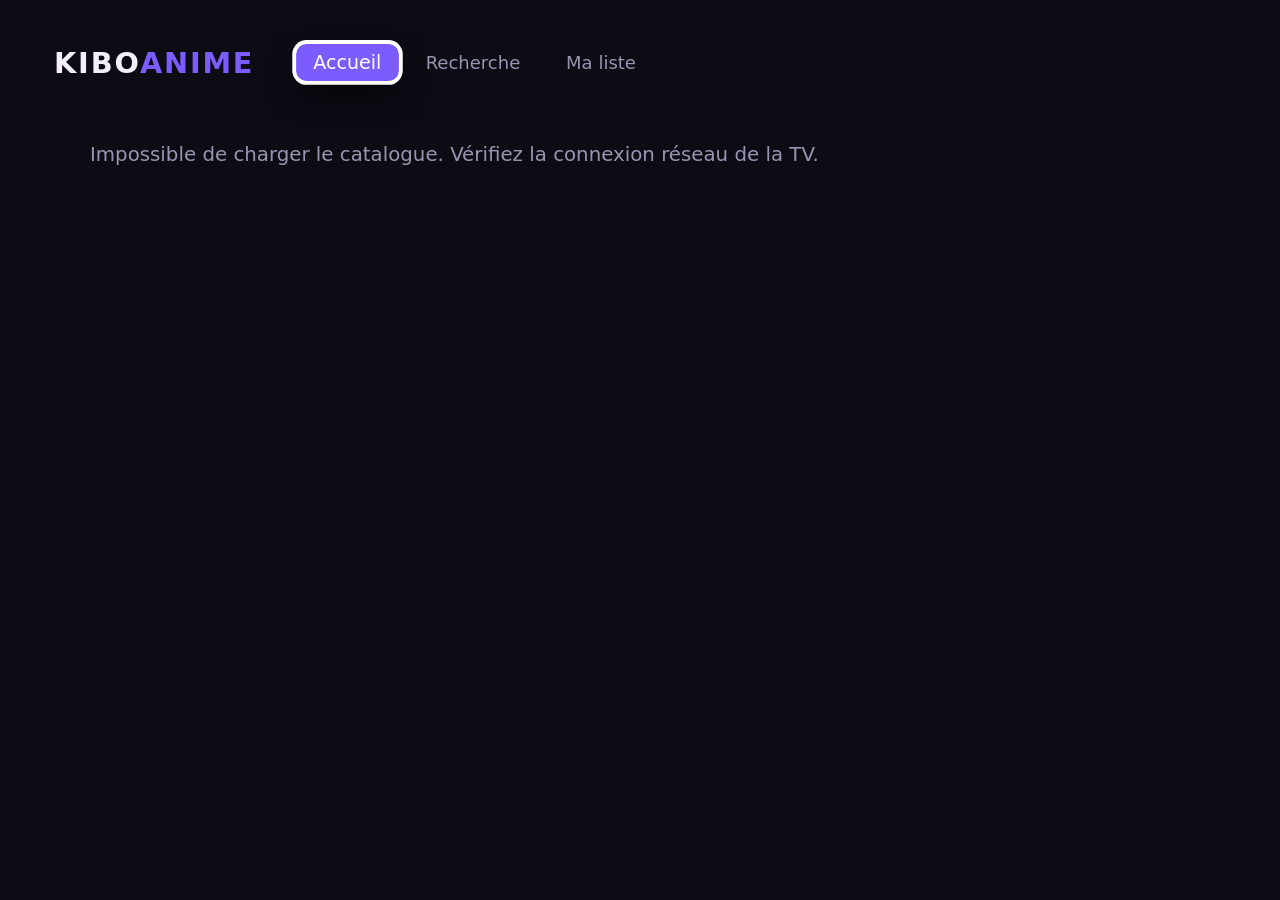
<file: index.html>
<!DOCTYPE html>
<html lang="fr">
<head>
  <meta charset="UTF-8" />
  <!-- Vidaa rend en 1920x1080 ; on fige le viewport logique -->
  <meta name="viewport" content="width=1920, height=1080, initial-scale=1, user-scalable=no" />
  <title>Kibo Anime — Vidaa</title>
  <link rel="stylesheet" href="css/base.css" />
  <link rel="stylesheet" href="css/components.css" />
</head>
<body>
  <!-- Écran de démarrage -->
  <div id="splash">
    <div class="splash-logo">KIBO<span>ANIME</span></div>
    <div class="splash-spinner" aria-hidden="true"></div>
  </div>

  <!-- Conteneur principal des vues (rempli par le routeur) -->
  <main id="app" aria-live="polite"></main>

  <!-- Lecteur vidéo global, réutilisé entre les sessions de lecture -->
  <div id="player-layer" class="hidden">
    <video id="video" playsinline></video>
    <div id="player-ui"></div>
  </div>

  <!-- HLS.js : lecture HLS dans le Chromium de Vidaa -->
  <script src="vendor/hls.min.js"></script>
  <!-- App (modules ES natifs) -->
  <script type="module" src="js/main.js"></script>
</body>
</html>
</file>
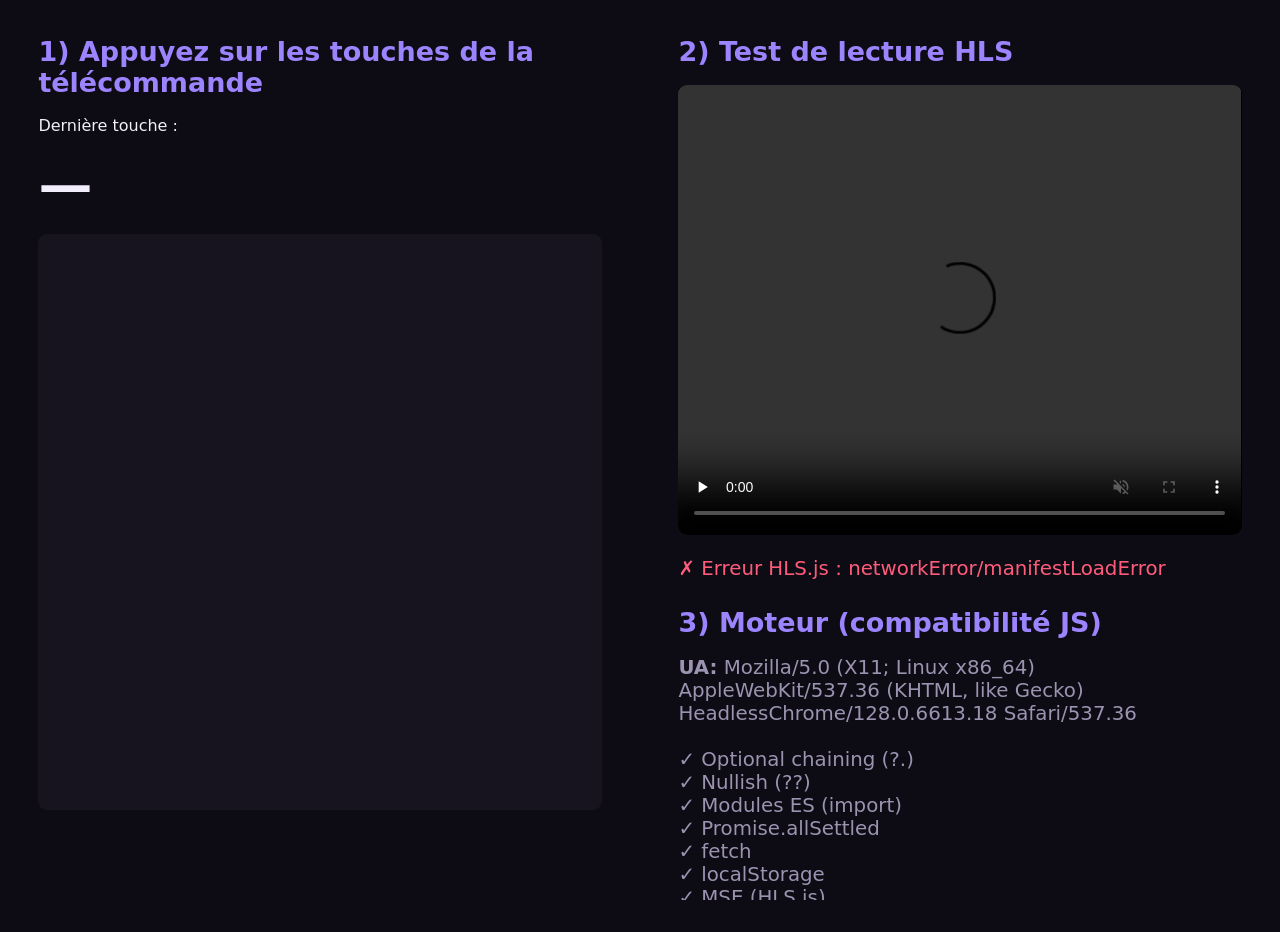
<file: tools/keycode-logger.html>
<!DOCTYPE html>
<html lang="fr">
<head>
<meta charset="UTF-8" />
<meta name="viewport" content="width=1920, height=1080, initial-scale=1" />
<title>Kibo — Phase 0 (codes touches + test HLS)</title>
<style>
  html,body{margin:0;height:100%;background:#0d0b14;color:#f2eefb;
    font-family:system-ui,sans-serif;overflow:hidden}
  .wrap{display:flex;height:100%}
  .col{flex:1;padding:4vh 3vw;box-sizing:border-box}
  h1{font-size:3vh;color:#9d84ff;margin:0 0 2vh}
  #last{font-size:6vh;font-weight:800;margin:2vh 0}
  #log{font-size:2.2vh;line-height:1.6;height:60vh;overflow:auto;
    background:#17131f;border-radius:1vh;padding:2vh}
  .k{color:#7c5cff;font-weight:700}
  video{width:100%;height:50vh;background:#000;border-radius:1vh}
  .status{font-size:2.2vh;margin-top:2vh;color:#9b93b0}
  .ok{color:#6ee7a0}.err{color:#ff5c7c}
</style>
</head>
<body>
<div class="wrap">
  <!-- Colonne 1 : relevé des codes touches de la télécommande -->
  <div class="col">
    <h1>1) Appuyez sur les touches de la télécommande</h1>
    <div>Dernière touche :</div>
    <div id="last">—</div>
    <div id="log"></div>
  </div>

  <!-- Colonne 2 : test de lecture HLS + sonde moteur -->
  <div class="col">
    <h1>2) Test de lecture HLS</h1>
    <video id="v" controls autoplay muted playsinline></video>
    <div id="hlsStatus" class="status">Initialisation…</div>
    <h1 style="margin-top:3vh">3) Moteur (compatibilité JS)</h1>
    <div id="engine" class="status"></div>
  </div>
</div>

<script src="../vendor/hls.min.js"></script>
<script>
  // --- Relevé des codes touches ---
  var last = document.getElementById('last');
  var log = document.getElementById('log');
  document.addEventListener('keydown', function (e) {
    var line = 'keyCode=<span class="k">' + e.keyCode + '</span>  key="' + e.key +
               '"  code="' + e.code + '"';
    last.innerHTML = line;
    var div = document.createElement('div');
    div.innerHTML = line;
    log.insertBefore(div, log.firstChild);
    e.preventDefault();
  });

  // --- Test HLS ---
  var v = document.getElementById('v');
  var st = document.getElementById('hlsStatus');
  var URL_HLS = 'https://test-streams.mux.dev/x36xhzz/x36xhzz.m3u8';

  function ok(m){ st.className='status ok'; st.textContent='✓ ' + m; }
  function err(m){ st.className='status err'; st.textContent='✗ ' + m; }

  if (window.Hls && window.Hls.isSupported()) {
    st.textContent = 'HLS.js supporté — chargement du flux…';
    var hls = new Hls();
    hls.loadSource(URL_HLS);
    hls.attachMedia(v);
    hls.on(Hls.Events.MANIFEST_PARSED, function(){ ok('Manifest HLS chargé (HLS.js). Lecture en cours.'); });
    hls.on(Hls.Events.ERROR, function(_, d){ if(d.fatal) err('Erreur HLS.js : ' + d.type + '/' + d.details); });
  } else if (v.canPlayType('application/vnd.apple.mpegurl')) {
    st.textContent = 'HLS natif détecté — chargement…';
    v.src = URL_HLS;
    v.addEventListener('loadedmetadata', function(){ ok('Lecture HLS native OK.'); });
    v.addEventListener('error', function(){ err('Erreur lecture HLS native.'); });
  } else {
    err('Aucun support HLS détecté sur ce moteur.');
  }

  // --- Sonde moteur : révèle la version du Chromium embarqué de Vidaa ---
  // L'app utilise ?. ?? import() modules ES (Chromium 80+, 2020). Si une de ces
  // sondes échoue, l'app ne tournera pas telle quelle sur ce firmware.
  (function () {
    var probes = {
      'Optional chaining (?.)':  (function(){ try { return eval('({})?.x') === undefined; } catch(e){ return false; } })(),
      'Nullish (??)':            (function(){ try { return eval('null ?? 1') === 1; } catch(e){ return false; } })(),
      'Modules ES (import)':     (typeof Symbol !== 'undefined' && 'noModule' in document.createElement('script')),
      'Promise.allSettled':      (typeof Promise.allSettled === 'function'),
      'fetch':                   (typeof fetch === 'function'),
      'localStorage':            (function(){ try { return !!window.localStorage; } catch(e){ return false; } })(),
      'MSE (HLS.js)':            (typeof window.MediaSource !== 'undefined'),
      'EME/Widevine (DRM)':      (typeof navigator.requestMediaKeySystemAccess === 'function')
    };
    var html = '<b>UA:</b> ' + navigator.userAgent + '<br><br>';
    for (var k in probes) html += (probes[k] ? '✓ ' : '✗ ') + k + '<br>';
    document.getElementById('engine').innerHTML = html;
  })();
</script>
</body>
</html>
</file>
<file: css/base.css>
/* ============================================================
   base.css — reset, variables, échelle et zone sûre (overscan)
   Cible : Vidaa OS (Chromium embarqué), rendu 1920x1080.
   ============================================================ */

:root {
  /* Palette inspirée de Kibo : fond sombre violacé + accent violet */
  --bg:            #0d0b14;
  --bg-elevated:   #17131f;
  --bg-card:       #1d1828;
  --text:          #f2eefb;
  --text-dim:      #9b93b0;
  --accent:        #7c5cff;
  --accent-soft:   #9d84ff;
  --danger:        #ff5c7c;
  --focus-ring:    #ffffff;

  /* Échelle : on raisonne en rem. 1rem = 1% de la hauteur 1080p => 10.8px.
     Cela rend toute l'UI proportionnelle si la résolution change. */
  --radius: 1.1rem;
  --rail-gap: 2rem;

  /* Zone sûre contre l'overscan TV (~5% de chaque bord) */
  --safe-x: 6rem;
  --safe-y: 5rem;

  /* Durées d'animation courtes : la TV est sensible au jank */
  --t-fast: 120ms;
  --t-med: 220ms;
}

html {
  /* 1080 / 100 = 10.8px par rem. Le moteur recalcule si la fenêtre diffère. */
  font-size: calc(100vh / 100);
}

* { margin: 0; padding: 0; box-sizing: border-box; }

html, body {
  width: 100%;
  height: 100%;
  overflow: hidden;            /* pas de scrollbar : navigation au D-pad */
  background: var(--bg);
  color: var(--text);
  font-family: "Segoe UI", "Noto Sans", system-ui, sans-serif;
  -webkit-font-smoothing: antialiased;
  /* Désactive la sélection/surbrillance tactile héritée */
  user-select: none;
  -webkit-user-select: none;
  cursor: none;                /* pas de curseur sur TV */
}

img { -webkit-user-drag: none; }

.hidden { display: none !important; }

/* Conteneur de vue : marges = zone sûre */
#app {
  position: absolute;
  inset: 0;
  padding: var(--safe-y) 0 var(--safe-y) var(--safe-x);
}

/* ---- Splash ---- */
#splash {
  position: fixed;
  inset: 0;
  display: flex;
  flex-direction: column;
  align-items: center;
  justify-content: center;
  gap: 3rem;
  background: var(--bg);
  z-index: 100;
  transition: opacity var(--t-med) ease;
}
#splash.fade { opacity: 0; pointer-events: none; }
.splash-logo {
  font-size: 7rem;
  font-weight: 800;
  letter-spacing: 0.3rem;
}
.splash-logo span { color: var(--accent); }
.splash-spinner {
  width: 5rem; height: 5rem;
  border: 0.5rem solid rgba(255,255,255,0.12);
  border-top-color: var(--accent);
  border-radius: 50%;
  animation: spin 0.9s linear infinite;
}
@keyframes spin { to { transform: rotate(360deg); } }

/* Réduction de mouvement si le système le demande */
@media (prefers-reduced-motion: reduce) {
  * { animation-duration: 0.001ms !important; transition-duration: 0.001ms !important; }
}
</file>
<file: css/components.css>
/* ============================================================
   components.css — barre de nav, rails, cartes, focus, vues, lecteur
   ============================================================ */

/* ---------- Focus D-pad ----------
   Toute la navigation repose sur la classe .focused posée par spatial-nav.js.
   On anime UNIQUEMENT transform/opacity/box-shadow GPU pour rester fluide. */
[data-focusable] {
  outline: none;
  transition: transform var(--t-fast) ease, box-shadow var(--t-fast) ease;
}
.focused {
  transform: scale(1.06);
  box-shadow: 0 0 0 0.4rem var(--focus-ring), 0 1.5rem 3rem rgba(0,0,0,0.6);
  z-index: 5;
}

/* ---------- En-tête / navigation principale ---------- */
.topbar {
  display: flex;
  align-items: center;
  gap: 3rem;
  margin-bottom: 3rem;
  padding-right: var(--safe-x);
}
.brand { font-size: 3.2rem; font-weight: 800; letter-spacing: 0.2rem; }
.brand span { color: var(--accent); }
.nav { display: flex; gap: 1.5rem; margin-left: 2rem; }
.nav-item {
  font-size: 2rem;
  color: var(--text-dim);
  padding: 0.8rem 1.8rem;
  border-radius: var(--radius);
}
.nav-item.active { color: var(--text); }
.nav-item.focused { background: var(--accent); color: #fff; }

/* ---------- Rails (rangées horizontales) ---------- */
.rail { margin-bottom: var(--rail-gap); }
.rail-title { font-size: 2.2rem; font-weight: 700; margin-bottom: 1.2rem; }
.rail-track {
  display: flex;
  gap: 1.6rem;
  /* Le défilement se fait par transform (scrollLeft sur TV est saccadé) */
  transition: transform var(--t-med) ease;
  will-change: transform;
}

/* ---------- Carte anime ---------- */
.card {
  flex: 0 0 auto;
  width: 22rem;
  border-radius: var(--radius);
  overflow: hidden;
  background: var(--bg-card);
}
.card-poster {
  width: 22rem;
  height: 31rem;
  object-fit: cover;
  display: block;
  background: var(--bg-elevated);
}
.card-title {
  font-size: 1.7rem;
  padding: 1rem 1.2rem;
  white-space: nowrap;
  overflow: hidden;
  text-overflow: ellipsis;
}

/* Grille (recherche / bibliothèque) */
.grid {
  display: flex;
  flex-wrap: wrap;
  gap: 1.6rem 1.6rem;
  overflow: hidden;
  max-height: 78vh;
}

/* ---------- Vue série (fiche détail) ---------- */
.series {
  display: flex;
  gap: 4rem;
  height: 100%;
}
.series-hero {
  position: absolute;
  inset: 0;
  background-size: cover;
  background-position: center;
  filter: blur(1.2rem) brightness(0.35);
  z-index: -1;
}
.series-poster { width: 32rem; height: 45rem; border-radius: var(--radius); object-fit: cover; }
.series-info { max-width: 90rem; }
.series-title { font-size: 4rem; font-weight: 800; margin-bottom: 1.5rem; }
.series-meta { color: var(--text-dim); font-size: 1.8rem; margin-bottom: 2rem; }
.series-synopsis {
  font-size: 1.9rem; line-height: 1.5; color: var(--text);
  max-height: 18rem; overflow: hidden; margin-bottom: 2.5rem;
}
.series-actions { display: flex; gap: 1.5rem; margin-bottom: 2.5rem; }

/* Liste des épisodes */
.episodes { display: flex; flex-wrap: wrap; gap: 1.2rem; overflow: hidden; max-height: 22rem; }
.episode {
  width: 9rem; height: 6rem;
  display: flex; align-items: center; justify-content: center;
  background: var(--bg-card); border-radius: 0.8rem;
  font-size: 2rem; font-weight: 700;
}
.episode.watched { color: var(--accent-soft); }

/* ---------- Boutons ---------- */
.btn {
  display: inline-flex; align-items: center; gap: 0.8rem;
  font-size: 2rem; font-weight: 600;
  padding: 1.2rem 2.6rem;
  border-radius: var(--radius);
  background: var(--bg-card); color: var(--text);
  border: none;
}
.btn-primary { background: var(--accent); color: #fff; }

/* ---------- Recherche : clavier virtuel ---------- */
.search { display: flex; flex-direction: column; gap: 2rem; height: 100%; }
.search-box {
  font-size: 3rem; min-height: 5rem;
  border-bottom: 0.3rem solid var(--accent);
  padding-bottom: 1rem; min-width: 60rem; color: var(--text);
}
.search-box .caret { color: var(--accent); animation: blink 1s steps(1) infinite; }
@keyframes blink { 50% { opacity: 0; } }
.keyboard { display: flex; flex-wrap: wrap; gap: 0.8rem; max-width: 90rem; }
.key {
  width: 6.5rem; height: 6.5rem;
  display: flex; align-items: center; justify-content: center;
  background: var(--bg-card); border-radius: 0.8rem; font-size: 2.4rem;
}
.key.wide { width: 14rem; }

/* ---------- États vides / chargement ---------- */
.placeholder { color: var(--text-dim); font-size: 2.2rem; padding: 4rem; }
.skeleton { background: linear-gradient(90deg,#1d1828,#231d31,#1d1828); animation: shimmer 1.2s infinite; }
@keyframes shimmer { 0%{opacity:.6} 50%{opacity:1} 100%{opacity:.6} }

/* ============================================================
   Lecteur vidéo
   ============================================================ */
#player-layer { position: fixed; inset: 0; background: #000; z-index: 50; }
#video { width: 100%; height: 100%; object-fit: contain; background: #000; }

#player-ui {
  position: absolute; inset: 0;
  display: flex; flex-direction: column; justify-content: flex-end;
  padding: var(--safe-y) var(--safe-x);
  background: linear-gradient(to top, rgba(0,0,0,0.85) 0%, transparent 40%);
  opacity: 0; transition: opacity var(--t-med) ease;
}
#player-ui.show { opacity: 1; }
.pl-title { font-size: 2.8rem; font-weight: 700; margin-bottom: 1.5rem; }
.pl-bar { height: 0.6rem; background: rgba(255,255,255,0.25); border-radius: 1rem; overflow: hidden; }
.pl-progress { height: 100%; width: 0; background: var(--accent); }
.pl-time { font-size: 1.8rem; color: var(--text-dim); margin-top: 1rem; }
.pl-spinner {
  position: absolute; top: 50%; left: 50%; transform: translate(-50%,-50%);
  width: 8rem; height: 8rem; border: 0.6rem solid rgba(255,255,255,0.15);
  border-top-color: var(--accent); border-radius: 50%; animation: spin 0.9s linear infinite;
}
</file>
